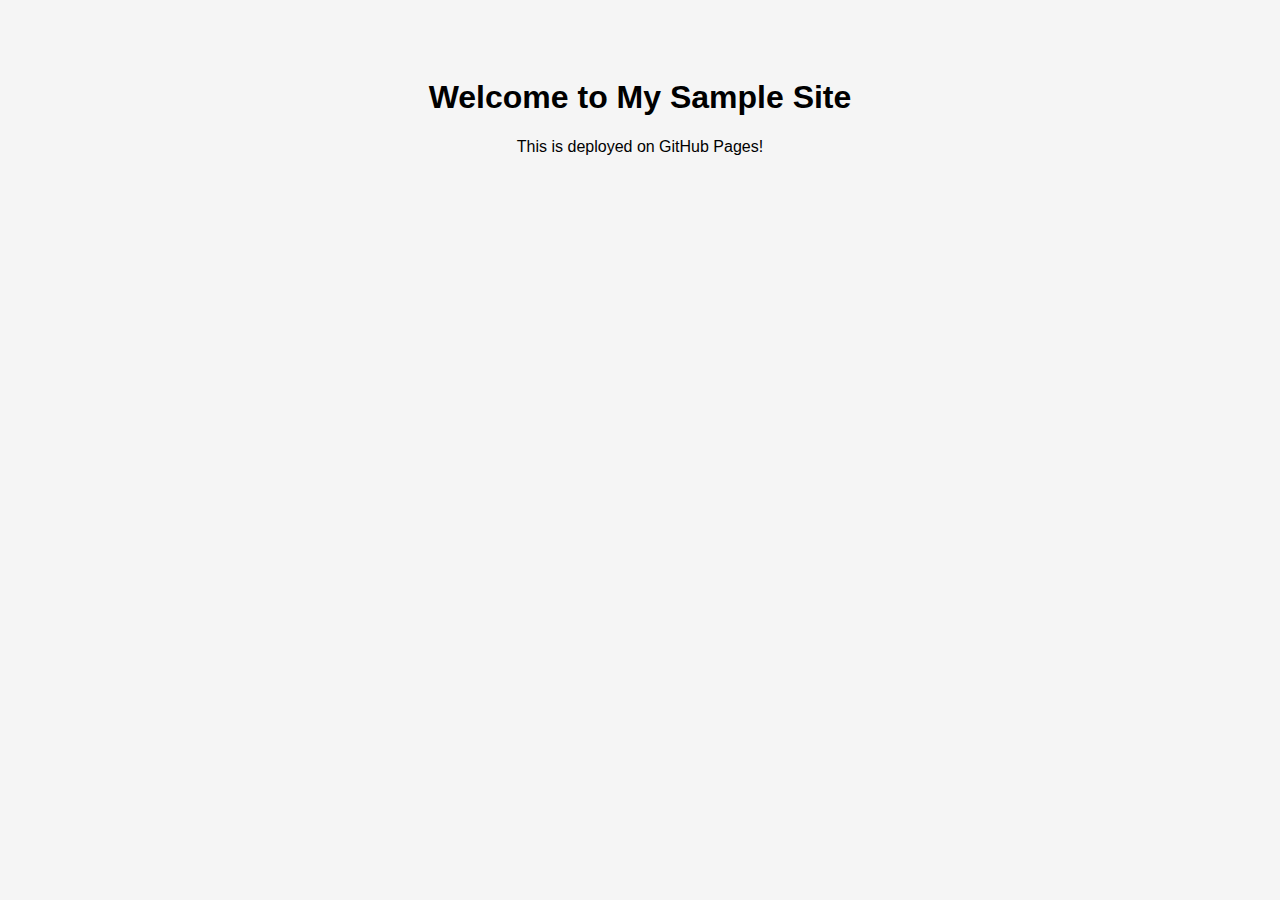
<file: index.html>
<!DOCTYPE html>
<html>
<head>
  <title>Hello GitHub Pages</title>
  <link rel="stylesheet" href="style.css">
</head>
<body>
  <h1>Welcome to My Sample Site</h1>
  <p>This is deployed on GitHub Pages!</p>
</body>
</html>
</file>
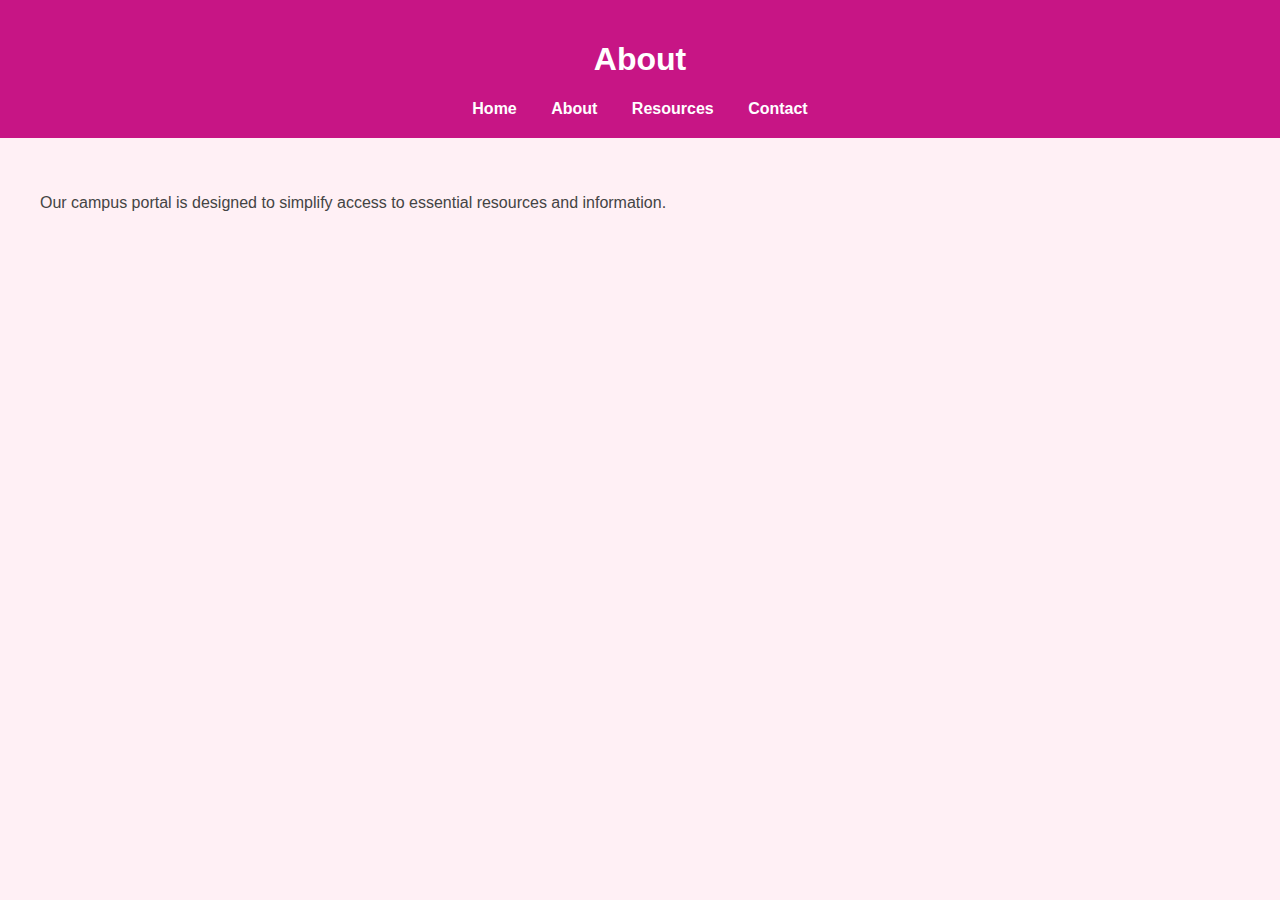
<file: about.html>
<!DOCTYPE html>
<html>
<head>
  <title>About - Campus Portal</title>
  <link rel="stylesheet" href="about-style.css">
</head>
<body>
  <header>
    <h1>About</h1>
    <nav>
      <a href="index.html">Home</a>
      <a href="about.html">About</a>
      <a href="resources.html">Resources</a>
      <a href="contact.html">Contact</a>
    </nav>
  </header>
  <main>
    <p>Our campus portal is designed to simplify access to essential resources and information.</p>
  </main>
</body>
</html>
</file>
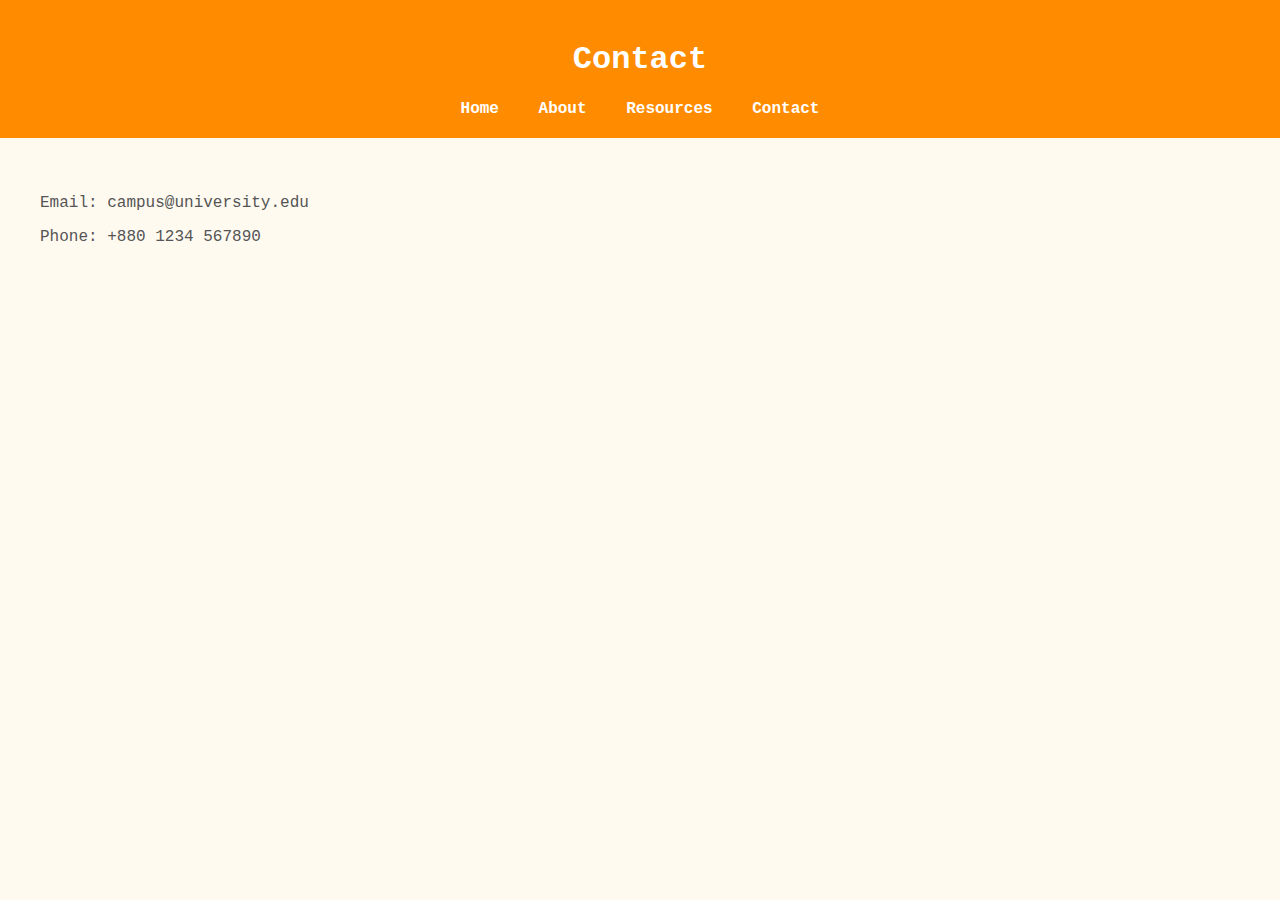
<file: contact.html>
<!DOCTYPE html>
<html>
<head>
  <title>Contact - Campus Portal</title>
  <link rel="stylesheet" href="contact-style.css">
</head>
<body>
  <header>
    <h1>Contact</h1>
    <nav>
      <a href="index.html">Home</a>
      <a href="about.html">About</a>
      <a href="resources.html">Resources</a>
      <a href="contact.html">Contact</a>
    </nav>
  </header>
  <main>
    <p>Email: campus@university.edu</p>
    <p>Phone: +880 1234 567890</p>
  </main>
</body>
</html>
</file>
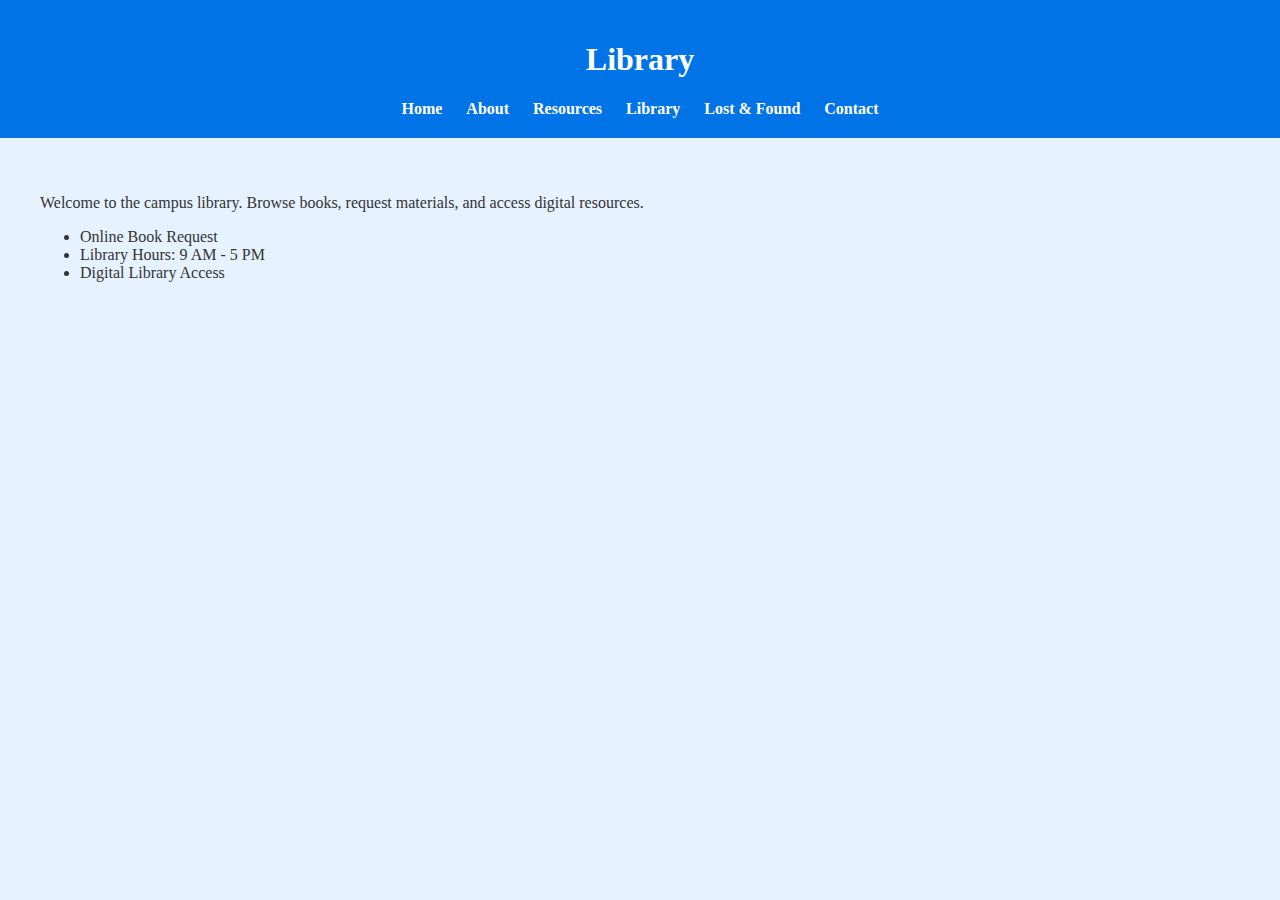
<file: library.html>
<!DOCTYPE html>
<html>
<head>
  <title>Library - Campus Portal</title>
  <link rel="stylesheet" href="library-style.css">
</head>
<body>
  <header>
    <h1>Library</h1>
    <nav>
      <a href="index.html">Home</a>
      <a href="about.html">About</a>
      <a href="resources.html">Resources</a>
      <a href="library.html">Library</a>
      <a href="lostfound.html">Lost & Found</a>
      <a href="contact.html">Contact</a>
    </nav>
  </header>
  <main>
    <p>Welcome to the campus library. Browse books, request materials, and access digital resources.</p>
    <ul>
      <li>Online Book Request</li>
      <li>Library Hours: 9 AM - 5 PM</li>
      <li>Digital Library Access</li>
    </ul>
  </main>
</body>
</html>
</file>
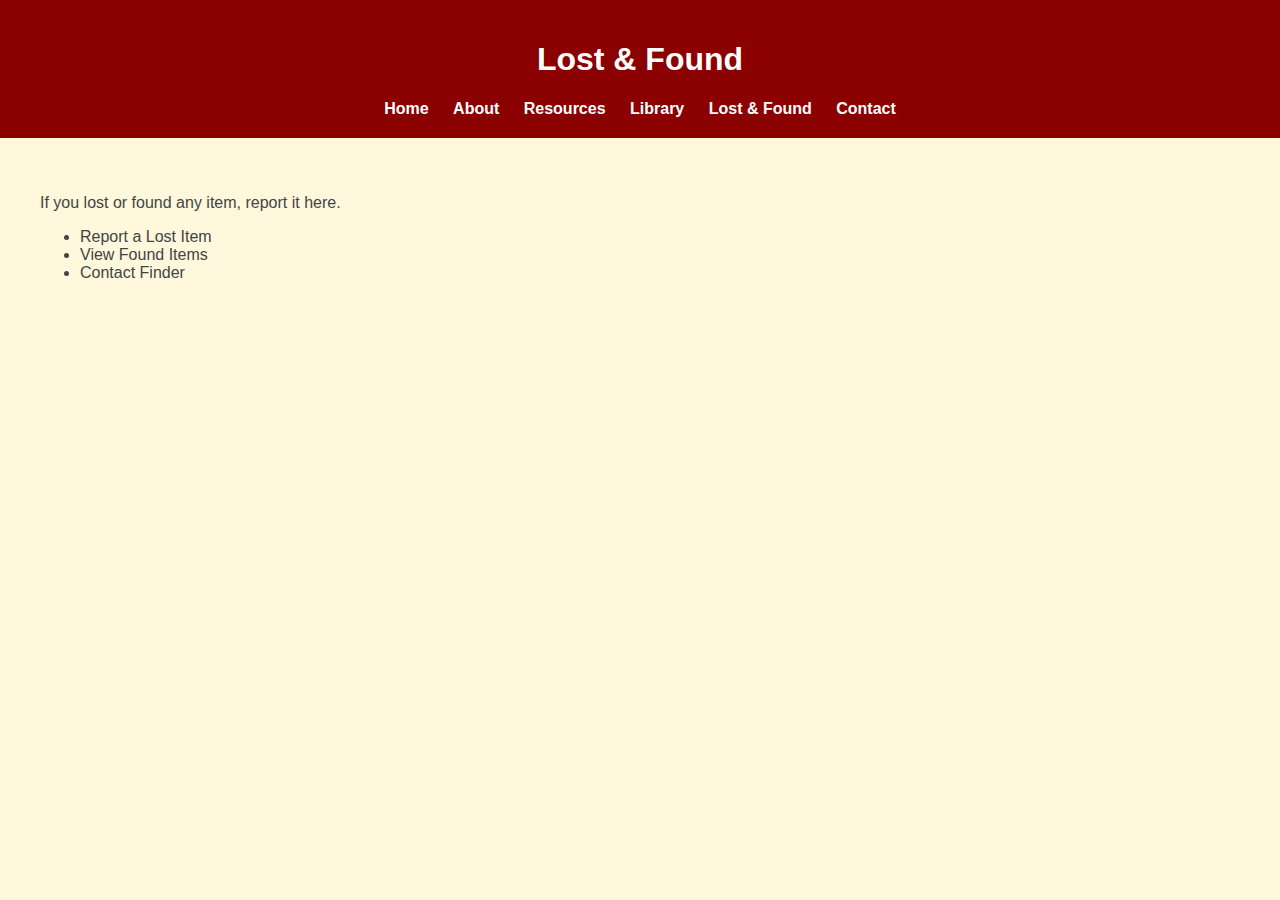
<file: lostfound.html>
<!DOCTYPE html>
<html>
<head>
  <title>Lost & Found - Campus Portal</title>
  <link rel="stylesheet" href="lostfound-style.css">
</head>
<body>
  <header>
    <h1>Lost & Found</h1>
    <nav>
      <a href="index.html">Home</a>
      <a href="about.html">About</a>
      <a href="resources.html">Resources</a>
      <a href="library.html">Library</a>
      <a href="lostfound.html">Lost & Found</a>
      <a href="contact.html">Contact</a>
    </nav>
  </header>
  <main>
    <p>If you lost or found any item, report it here.</p>
    <ul>
      <li>Report a Lost Item</li>
      <li>View Found Items</li>
      <li>Contact Finder</li>
    </ul>
  </main>
</body>
</html>
</file>
<file: style.css>
body {
    font-family: Arial, sans-serif;
    background-color: #f5f5f5;
    text-align: center;
    padding: 50px;
  }
</file>
<file: about-style.css>
body {
    font-family: Verdana, sans-serif;
    margin: 0; padding: 0;
    background: #fff0f5;
    color: #444;
  }
  header {
    background-color: mediumvioletred;
    color: white;
    padding: 20px;
    text-align: center;
  }
  nav {
    margin-top: 10px;
  }
  nav a {
    margin: 0 15px;
    color: white;
    text-decoration: none;
    font-weight: bold;
  }
  main {
    padding: 40px;
  }
</file>
<file: contact-style.css>
body {
    font-family: 'Courier New', Courier, monospace;
    margin: 0; padding: 0;
    background: #fffaf0;
    color: #555;
  }
  header {
    background-color: darkorange;
    color: white;
    padding: 20px;
    text-align: center;
  }
  nav {
    margin-top: 10px;
  }
  nav a {
    margin: 0 15px;
    color: white;
    text-decoration: none;
    font-weight: bold;
  }
  main {
    padding: 40px;
  }
</file>
<file: library-style.css>
body {
    font-family: Georgia, serif;
    background-color: #e6f2ff;
    color: #333;
    margin: 0;
  }
  header {
    background-color: #0073e6;
    color: white;
    padding: 20px;
    text-align: center;
  }
  nav a {
    margin: 0 10px;
    color: white;
    text-decoration: none;
    font-weight: bold;
  }
  main {
    padding: 40px;
  }
</file>
<file: lostfound-style.css>
body {
    font-family: 'Trebuchet MS', sans-serif;
    background-color: #fff8dc;
    color: #444;
    margin: 0;
  }
  header {
    background-color: darkred;
    color: white;
    padding: 20px;
    text-align: center;
  }
  nav a {
    margin: 0 10px;
    color: white;
    text-decoration: none;
    font-weight: bold;
  }
  main {
    padding: 40px;
  }
</file>
